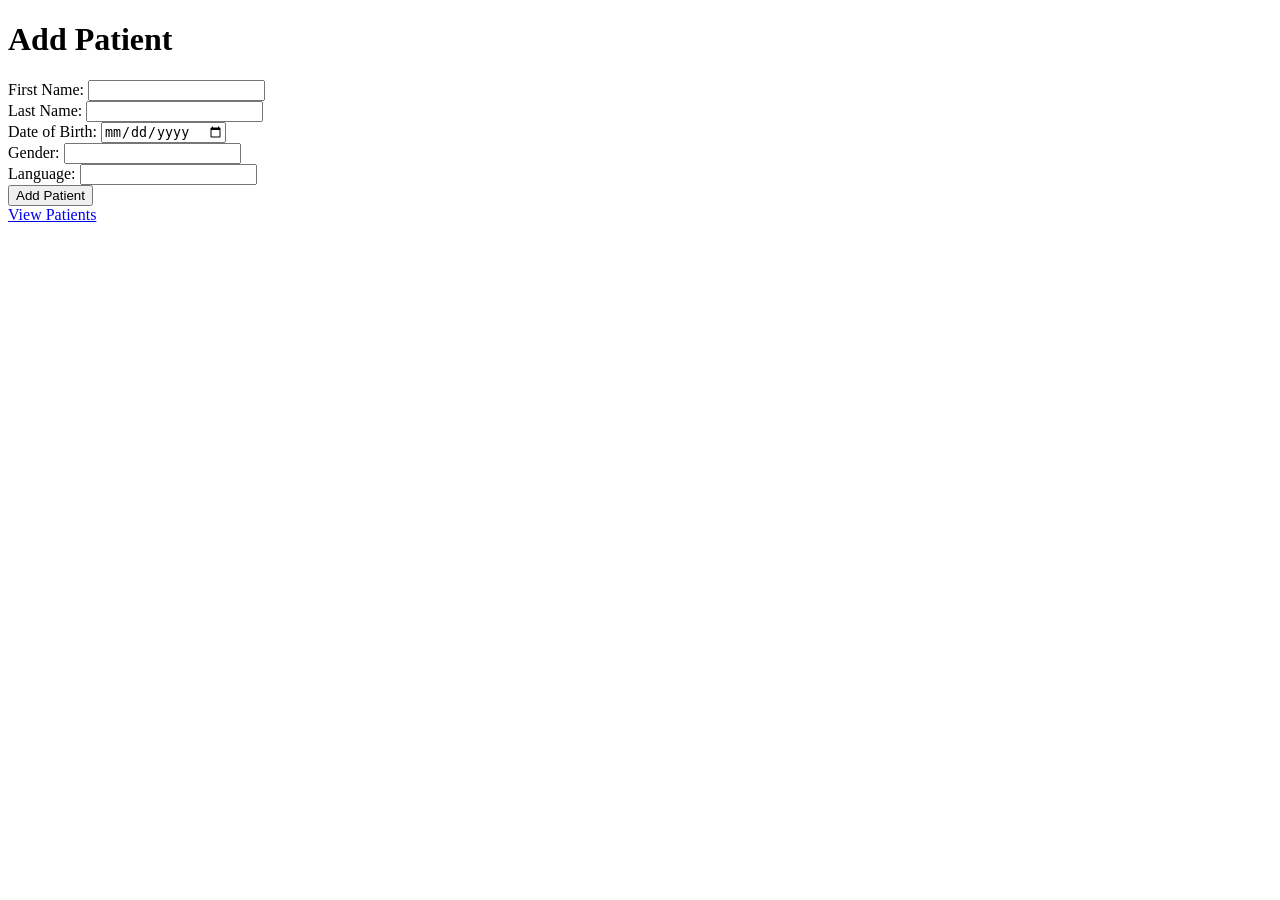
<file: templates/index.html>
<!DOCTYPE html>
<html lang="en">
  <head>
    <meta charset="UTF-8" />
    <meta name="viewport" content="width=device-width, initial-scale=1.0" />
    <title>Add Patient</title>
  </head>
  <body>
    <h1>Add Patient</h1>
    <form action="/add_patient" method="POST">
      <label>First Name:</label>
      <input type="text" name="first_name" required /><br />
      <label>Last Name:</label>
      <input type="text" name="last_name" required /><br />
      <label>Date of Birth:</label>
      <input type="date" name="dob" required /><br />
      <label>Gender:</label>
      <input type="text" name="gender" required /><br />
      <label>Language:</label>
      <input type="text" name="language" required /><br />
      <button type="submit">Add Patient</button>
    </form>

    <a href="/patients">View Patients</a>
  </body>
</html>
</file>
